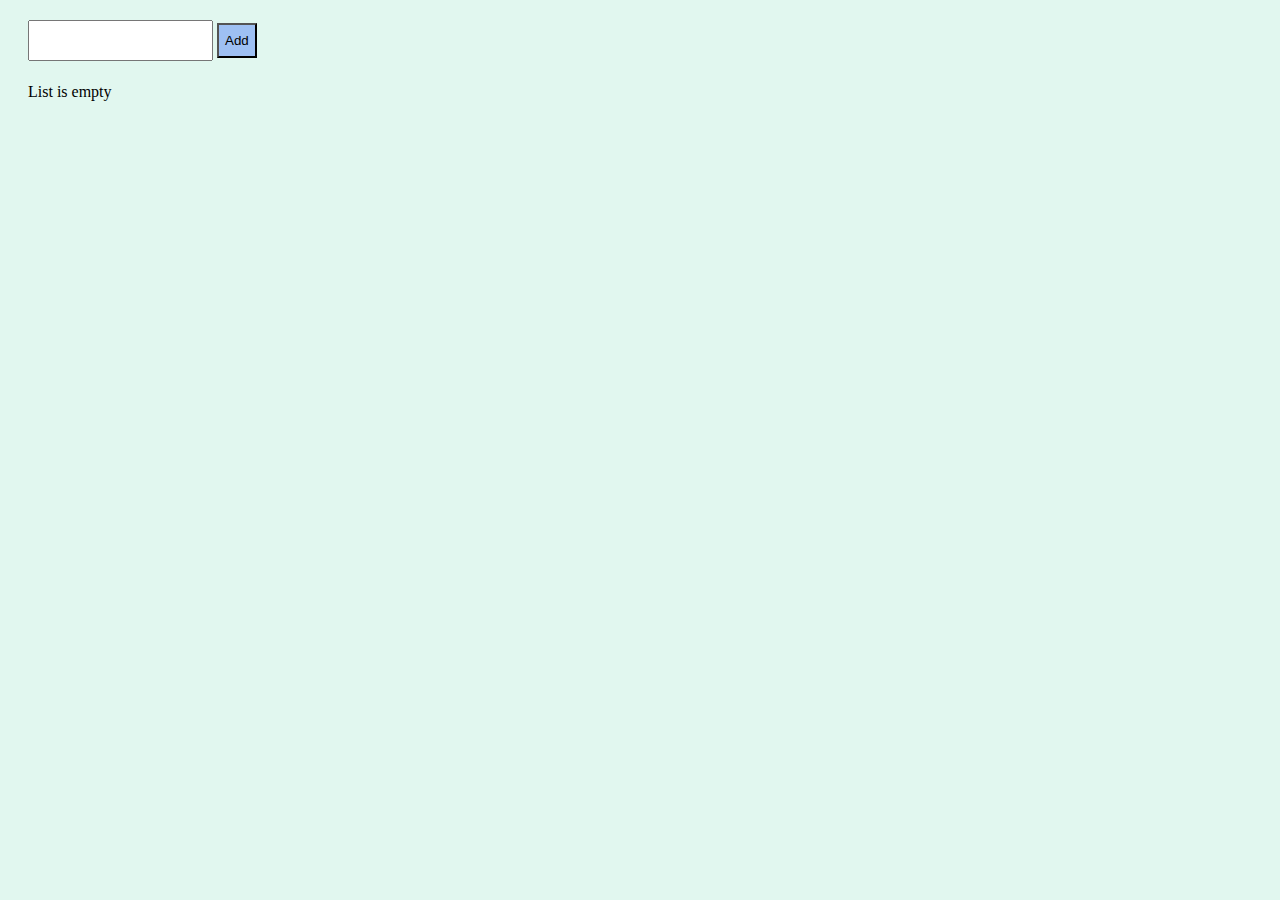
<file: hw 10 Примитивный todolist/index.html>
<!DOCTYPE html>
<html lang="en">

<head>
    <meta charset="UTF-8">
    <meta name="viewport" content="width=device-width, initial-scale=1.0">
    <link rel="stylesheet" href="css/style.css">
    <link href="https://cdn.jsdelivr.net/npm/bootstrap@5.0.0-beta1/dist/css/bootstrap.min.css" rel="stylesheet"
        integrity="sha384-giJF6kkoqNQ00vy+HMDP7azOuL0xtbfIcaT9wjKHr8RbDVddVHyTfAAsrekwKmP1" crossorigin="anonymous">
    <title>todolist</title>
</head>

<body class="body-color">
    <div class="content">
        <input class="input-js" type="text">
        <button type="button" class="btn btn-primary button-js">Add</button>
        <div class="alert alert-primary text-output-js" role=alert>
            <p class="empty-js">List is empty</p>
            <ul class="text-output-ul-js"></ul>
        </div>
    </div>
    <script src=js\index1.js></script>




</body>

</html>
</file>
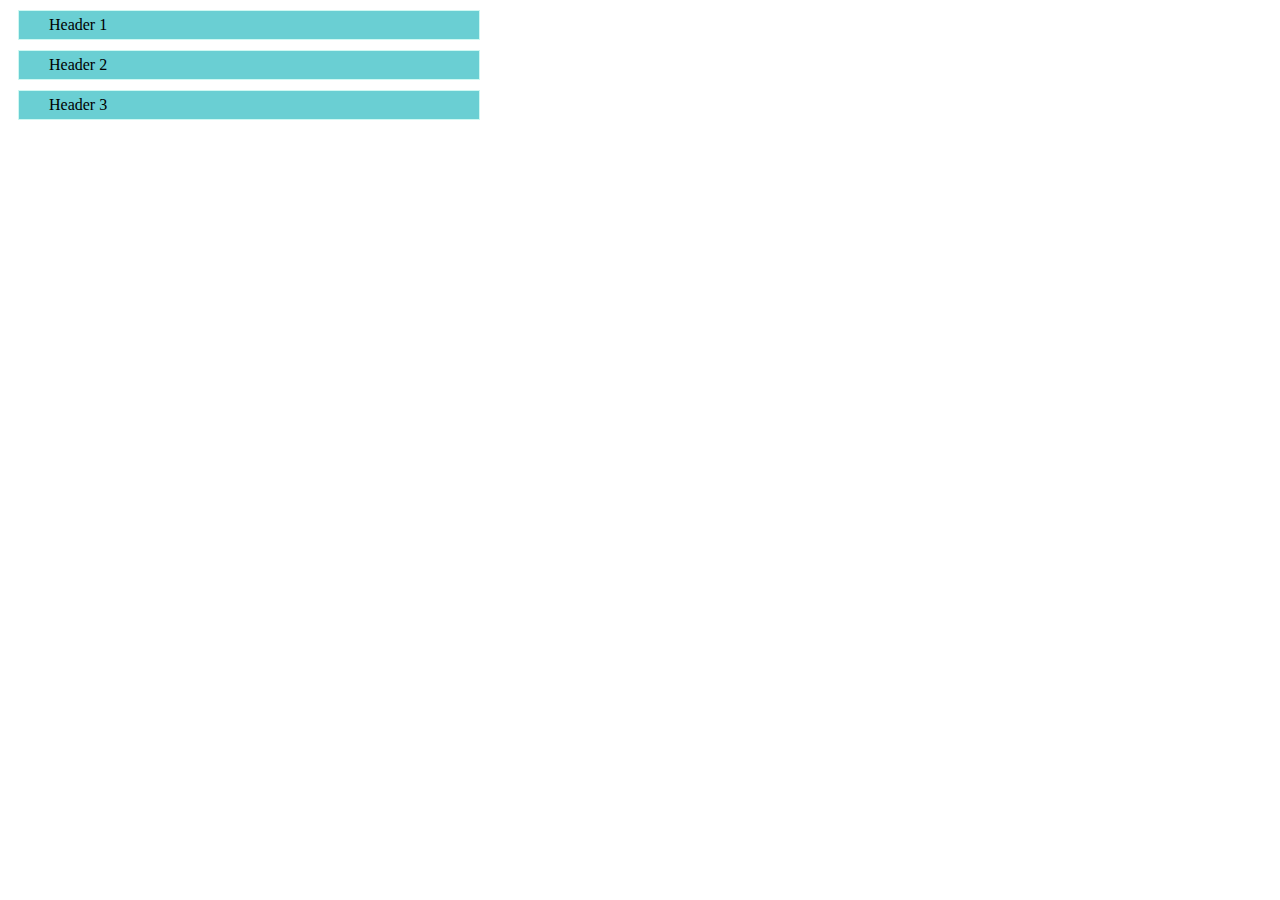
<file: hw 13 Accordion/index.html>
<!DOCTYPE html>
<html lang="en">

<head>
    <meta charset="UTF-8">
    <meta name="viewport" content="width=device-width, initial-scale=1.0">
    <link href="https://cdn.jsdelivr.net/npm/bootstrap@5.0.0-beta1/dist/css/bootstrap.min.css" rel="stylesheet"
        integrity="sha384-giJF6kkoqNQ00vy+HMDP7azOuL0xtbfIcaT9wjKHr8RbDVddVHyTfAAsrekwKmP1" crossorigin="anonymous">
    <link rel="stylesheet" href="style.css">
    <title>Accordion</title>
</head>

<body>
    <div id="list">
        <div>
            <div class="title">Header 1</div>
            <div class="body ">Body 1</div>
        </div>
        <div>
            <div class="title">Header 2</div>
            <div class="body ">Body 2</div>
        </div>
        <div>
            <div class="title">Header 3</div>
            <div class="body ">Body 3</div>
        </div>
    </div>




    <script src=js\index1.js></script>
    <script>
        new Accordion(document.getElementById('list'));
    </script>
</body>

</html>
</file>
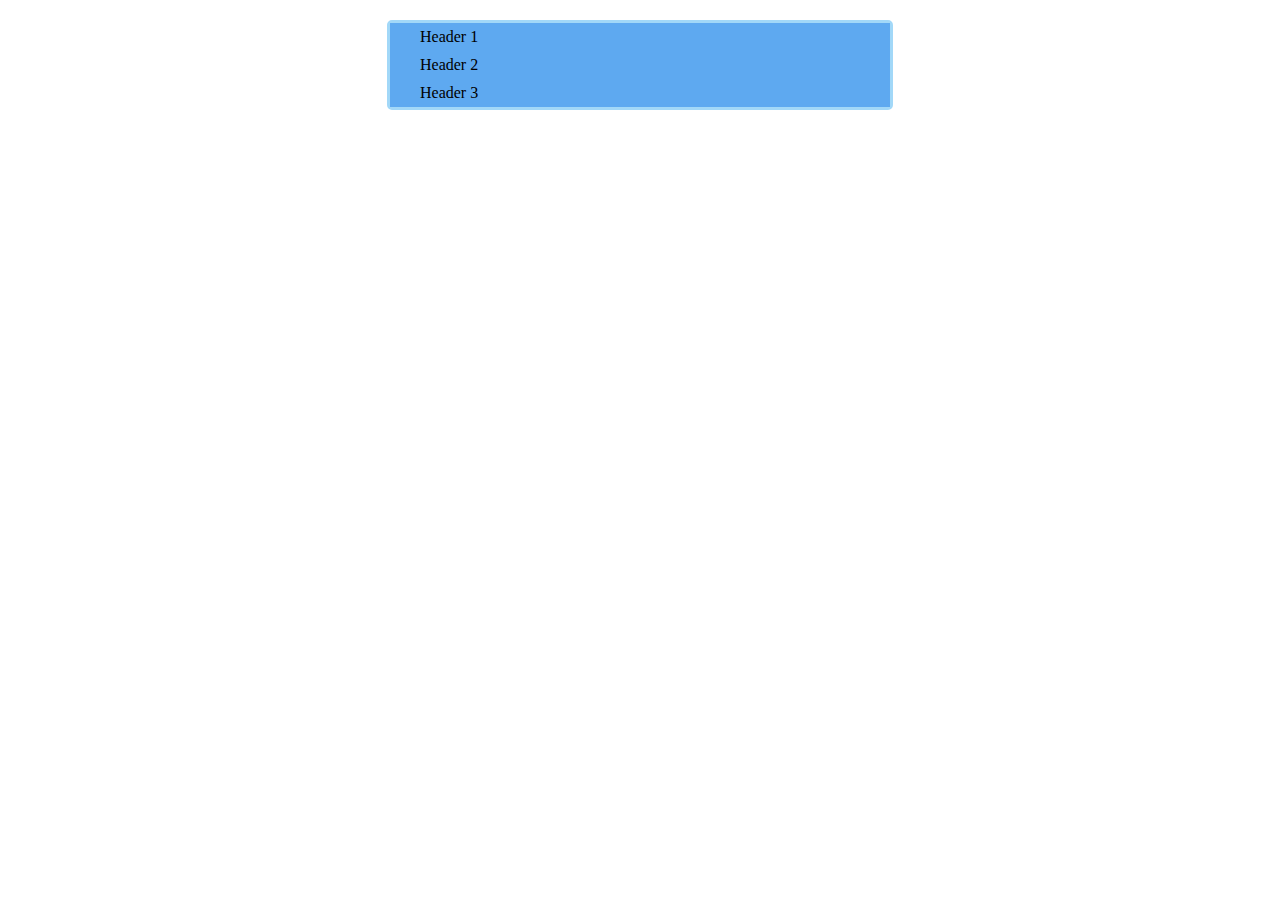
<file: hw13Accordion/index.html>
<!DOCTYPE html>
<html lang="en">

<head>
    <meta charset="UTF-8">
    <meta name="viewport" content="width=device-width, initial-scale=1.0">
    <link href="https://cdn.jsdelivr.net/npm/bootstrap@5.0.0-beta1/dist/css/bootstrap.min.css" rel="stylesheet"
        integrity="sha384-giJF6kkoqNQ00vy+HMDP7azOuL0xtbfIcaT9wjKHr8RbDVddVHyTfAAsrekwKmP1" crossorigin="anonymous">
    <link rel="stylesheet" href="style.css">
    <title>Accordeon</title>
</head>

<body>
    <div id="list">
        <div>
            <div class="title">Header 1</div>
            <div class="body">Body 1</div>
        </div>
        <div>
            <div class="title">Header 2</div>
            <div class="body">Body 2</div>
        </div>
        <div>
            <div class="title">Header 3</div>
            <div class="body">Body 3</div>
        </div>
    </div>




    <script src=js\index1.js></script>
    <script>
        new Accordion(document.getElementById('list'));
    </script>
</body>

</html>
</file>
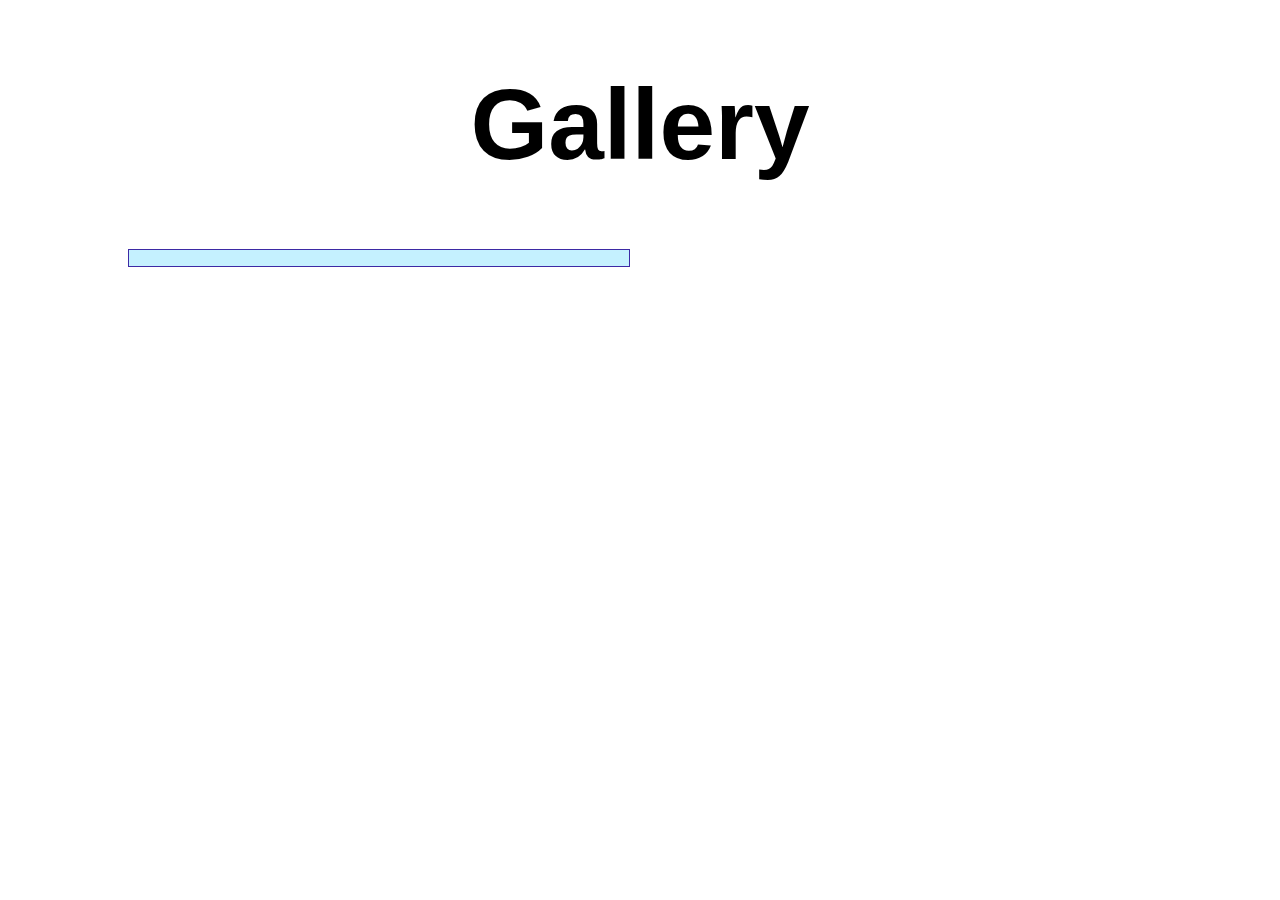
<file: hw15Gallery/index.html>
<!DOCTYPE html>
<html lang="en">

<head>
    <meta charset="UTF-8">
    <meta name="viewport" content="width=device-width, initial-scale=1.0">
    <link href="https://cdn.jsdelivr.net/npm/bootstrap@5.0.0-beta1/dist/css/bootstrap.min.css" rel="stylesheet"
        integrity="sha384-giJF6kkoqNQ00vy+HMDP7azOuL0xtbfIcaT9wjKHr8RbDVddVHyTfAAsrekwKmP1" crossorigin="anonymous">
    <link rel="stylesheet" href="style.css">
    <title>Gallery</title>
</head>

<body>
    <h1>Gallery</h1>
    <div class="container">
        <div class="row">
            <div class="col-4 album-js">
                <ul class="ul-album-js"></ul>
            </div>
            <div class="col-6 gallery-js"></div>
        </div>
    </div>



    <script src=js\index1.js></script>

</body>

</html>
</file>
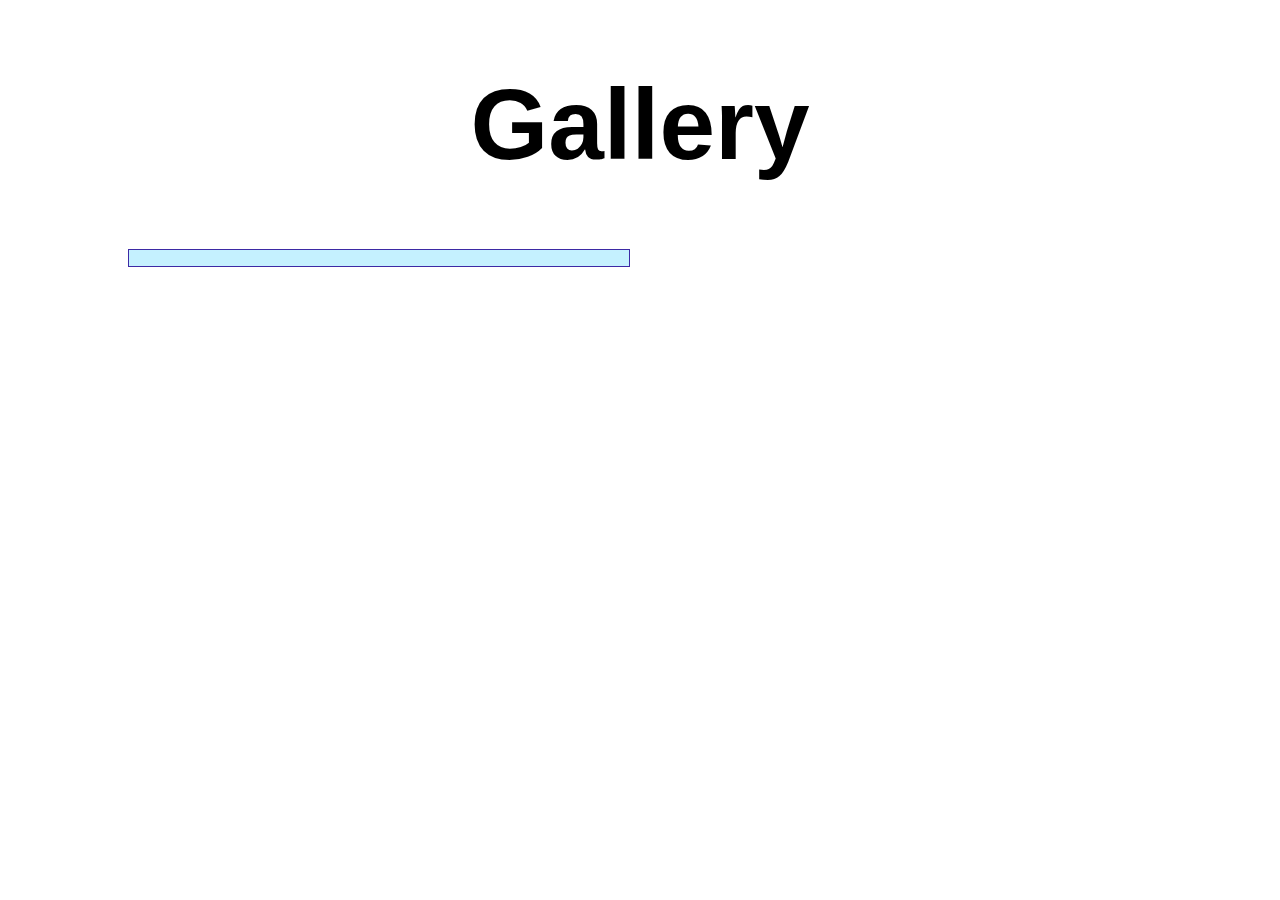
<file: hw17 gallery  jQuery/index.html>
<!DOCTYPE html>
<html lang="en">

<head>
    <meta charset="UTF-8">
    <meta name="viewport" content="width=device-width, initial-scale=1.0">
    <link href="https://cdn.jsdelivr.net/npm/bootstrap@5.0.0-beta1/dist/css/bootstrap.min.css" rel="stylesheet"
        integrity="sha384-giJF6kkoqNQ00vy+HMDP7azOuL0xtbfIcaT9wjKHr8RbDVddVHyTfAAsrekwKmP1" crossorigin="anonymous">
    <link rel="stylesheet" href="style.css">
    <script src="https://code.jquery.com/jquery-3.6.0.min.js"></script>
    <title>Gallery</title>
</head>

<body>
    <h1>Gallery</h1>
    <div class="container">
        <div class="row">
            <div class="col-4 album-js">
                <ul class="ul-album-js"></ul>
            </div>
            <div class="col-6 gallery-js"></div>
        </div>
    </div>



    <script src=js\index.js></script>
</body>

</html>
</file>
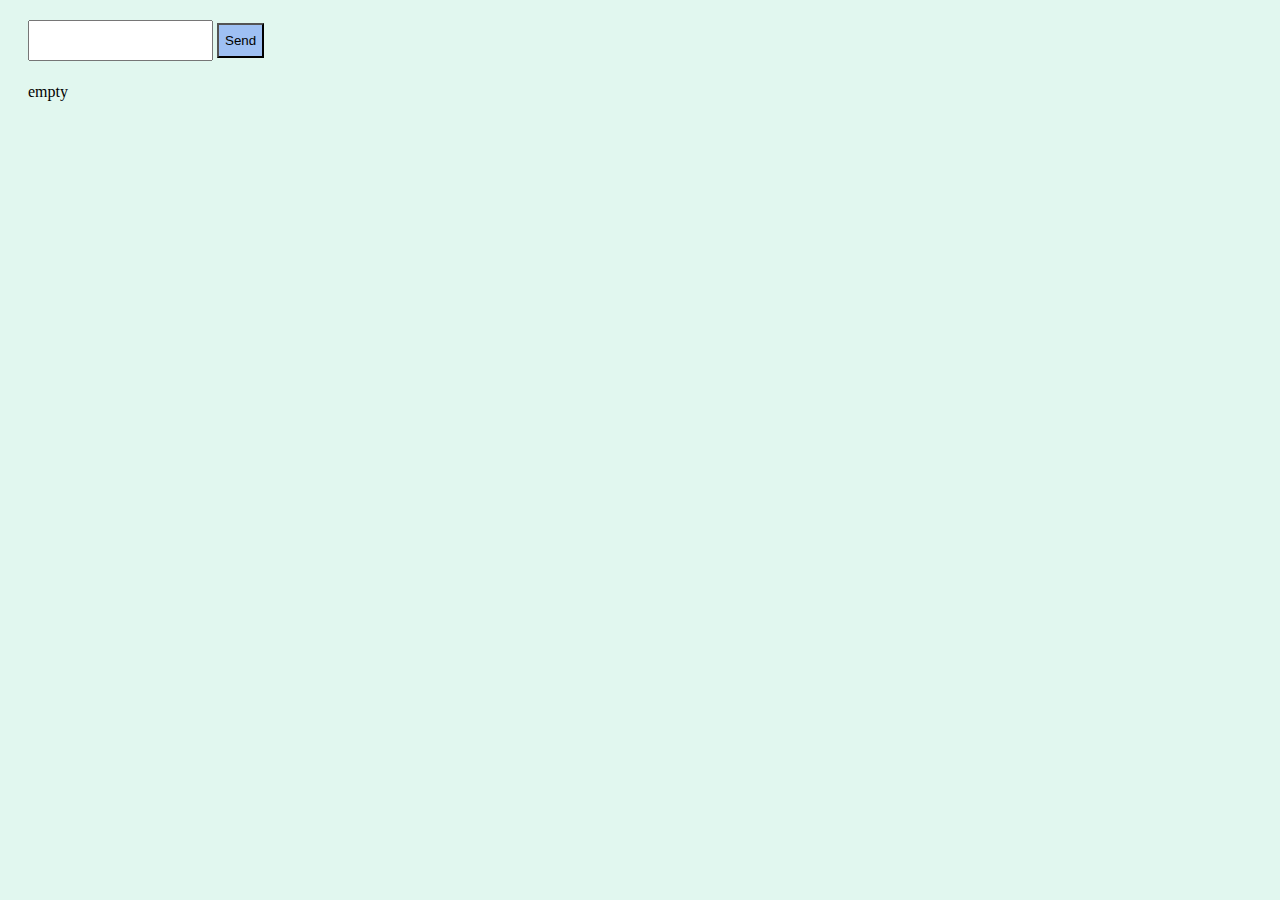
<file: hw8/Index.html>
<!DOCTYPE html>
<html lang="en">

<head>
    <meta charset="UTF-8">
    <meta name="viewport" content="width=device-width, initial-scale=1.0">
    <link href="https://cdn.jsdelivr.net/npm/bootstrap@5.0.0-beta1/dist/css/bootstrap.min.css" rel="stylesheet"
        integrity="sha384-giJF6kkoqNQ00vy+HMDP7azOuL0xtbfIcaT9wjKHr8RbDVddVHyTfAAsrekwKmP1" crossorigin="anonymous">
    <title>todolist</title>
</head>

<body style="background-color: rgb(225, 247, 239);">
    <!-- <script src=js\Index1.js></script> -->
    <div class="content" style="margin: 20px;">
        <input type="text" style="height: 35px;">
        <button type="button" class="btn btn-primary"
            style="height: 35px; margin-bottom: 5px; background-color: rgb(158, 192, 243);">Send</button>

        <div class="alert alert-primary" role=alert style="margin-top: 20px ;width: 250px;">
            empty
        </div>
    </div>




</body>

</html>
</file>
<file: hw 10 Примитивный todolist/css/style.css>
body.body-color{background-color: rgb(225, 247, 239);}
div.content{margin: 20px;}
.input-js{height: 35px;}
.button-js{height: 35px; margin-bottom: 5px; background-color: rgb(158, 192, 243);}
div.text-output-js{margin-top: 20px ; min-width:250px; max-width: max-content; word-wrap: break-word;}
li.list-item-js{background-color: rgb(239, 248, 117); margin: 10px; max-width: max-content; }
.button-del-js{margin-left: 50px;}
li.green{background: rgb(128, 255, 0);}
</file>
<file: hw 13 Accordion/style.css>
.title{
    margin: 10px 10px 0px 10px;
    background-color: rgb(106, 207, 211); 
    width: 400px;
    padding:5px 30px 5px 30px;
    border: 1px solid rgb(206, 248, 242);
    
    }
.title:hover{
    background-color: rgb(203, 245, 248);
    border: 3px solid rgb(206, 248, 242);
    }
    
.body{
    margin-left:  10px;
    width: 400px;
    border: 2px  solid rgb(206, 248, 242);
    
    }
.tab{
    display: none;
}
</file>
<file: hw13Accordion/style.css>
#list{
    border:3px  solid rgb(162, 216, 248) ;
    width: 500px;
    margin: 0 auto;
    margin-top: 20px;
    border-radius: 5px;}

.accordion-title{
    background-color: rgb(94, 169, 240); 
    padding:5px 30px 5px 30px;
    cursor: pointer;
    user-select: none;
    }
.accordion-title:hover{
    background-color: rgb(162, 216, 248);
    
    }
    
.accordion-body{
    padding: 0;
    height: 0;
    overflow: hidden;
    }

.active .accordion-body{
   height: auto;
}
</file>
<file: hw15Gallery/style.css>
h1{text-align: center;
font-family:'Trebuchet MS', 'Lucida Sans Unicode', 'Lucida Grande', 'Lucida Sans', Arial, sans-serif;
font-size: 100px;}
div.col-4{background-color: rgb(197, 241, 255);
    border:1px solid rgb(61, 42, 165);
width: 500px;
height: 100%;
margin: 50px;}

div.col-6{
width: 500px;
height: 100%;
margin: 50px;}

li{margin-top: 10px;
    
}
li:hover{background-color: rgb(171, 213, 233);
cursor: pointer;}

ul{list-style-type: none;
}
.row{margin-left: 70px;}
img{margin-top: 2px;
border: 1px solid black;
}
</file>
<file: hw17 gallery  jQuery/style.css>
h1{text-align: center;
font-family:'Trebuchet MS', 'Lucida Sans Unicode', 'Lucida Grande', 'Lucida Sans', Arial, sans-serif;
font-size: 100px;}
div.col-4{background-color: rgb(197, 241, 255);
    border:1px solid rgb(61, 42, 165);
width: 500px;
height: 100%;
margin: 50px;}

div.col-6{
width: 500px;
height: 100%;
margin: 50px;}

li{margin-top: 10px;
    
}
li:hover{background-color: rgb(171, 213, 233);
cursor: pointer;}

ul{list-style-type: none;
}
.row{margin-left: 70px;}
img{margin-top: 2px;
border: 1px solid black;
}
</file>
